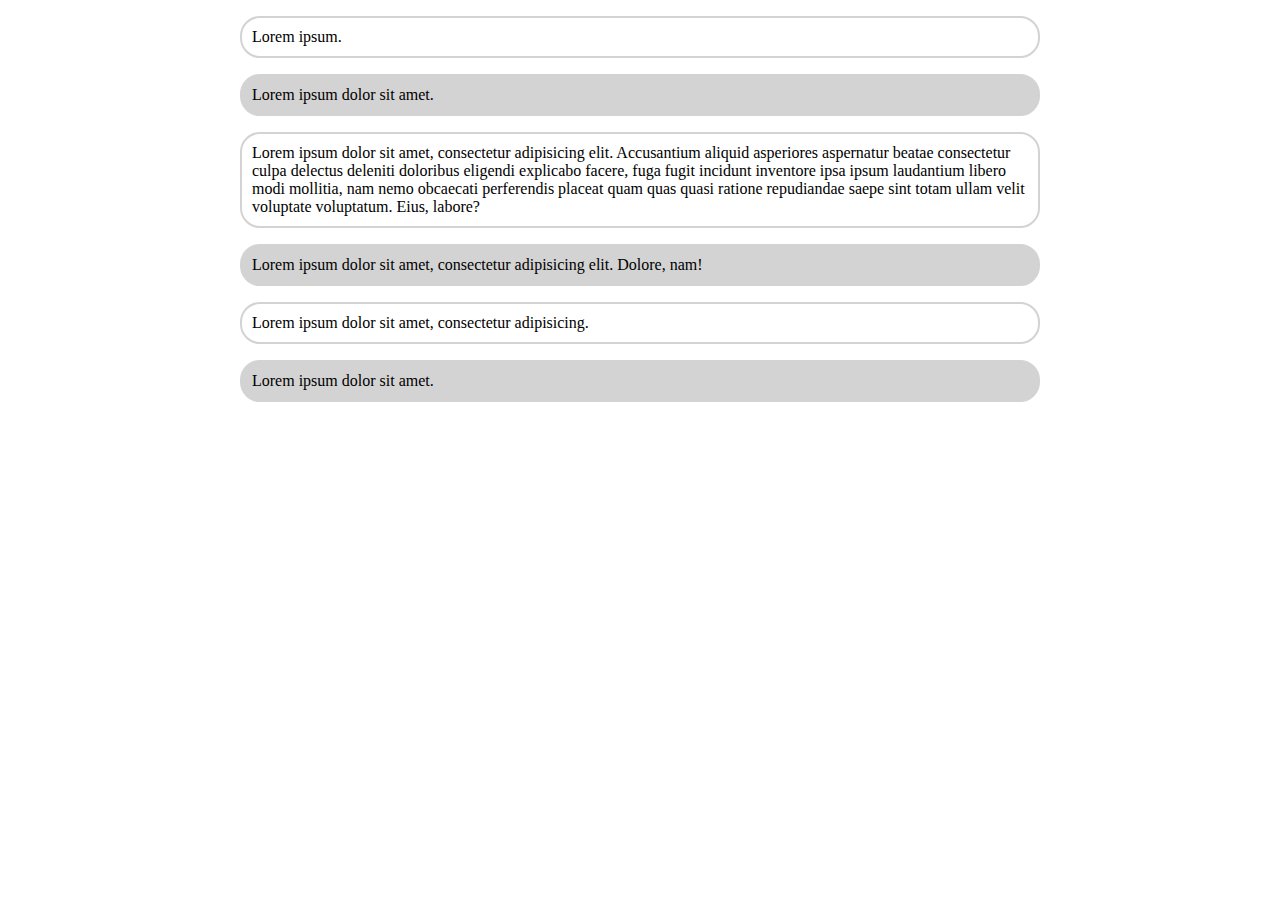
<file: task1/index.html>
<!DOCTYPE html>
<html lang="en">
<head>
    <meta charset="UTF-8">
    <title>task1</title>
    <link rel="stylesheet" href="style.css">
</head>
<body>

<div class="container">
    <p class="inner-container">Lorem ipsum.</p>
    <p class="inner-container">Lorem ipsum dolor sit amet.</p>
    <p class="inner-container">Lorem ipsum dolor sit amet, consectetur adipisicing elit. Accusantium aliquid asperiores
        aspernatur beatae consectetur culpa delectus deleniti doloribus eligendi explicabo facere, fuga fugit incidunt
        inventore ipsa ipsum laudantium libero modi mollitia, nam nemo obcaecati perferendis placeat quam quas quasi
        ratione repudiandae saepe sint totam ullam velit voluptate voluptatum. Eius, labore?</p>
    <p class="inner-container">Lorem ipsum dolor sit amet, consectetur adipisicing elit. Dolore, nam!</p>
    <p class="inner-container">Lorem ipsum dolor sit amet, consectetur adipisicing.</p>
    <p class="inner-container">Lorem ipsum dolor sit amet.</p>
</div>

</body>
</html>
</file>
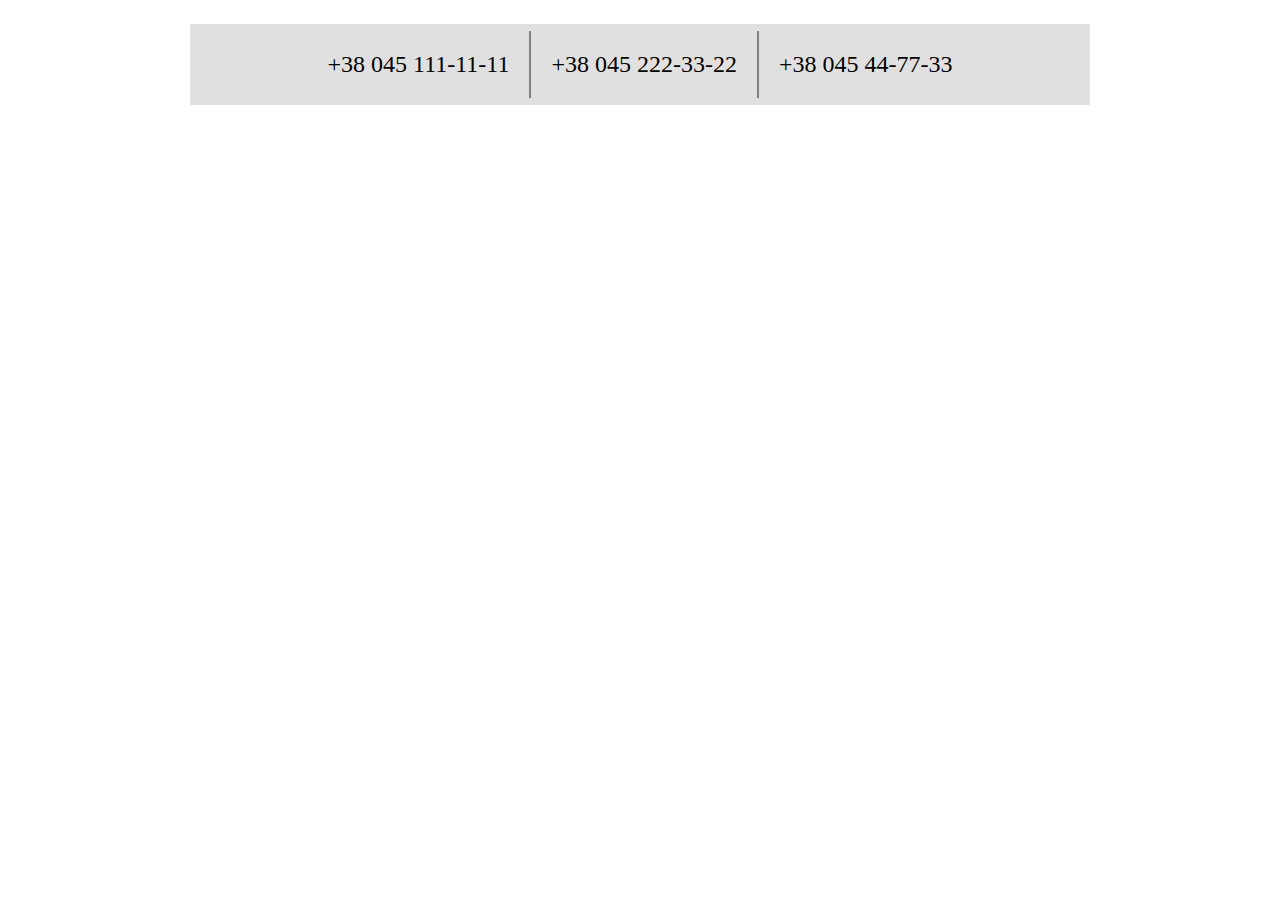
<file: task2/index.html>
<!DOCTYPE html>
<html lang="en">
<head>
    <meta charset="UTF-8">
    <title>task2</title>
    <link rel="stylesheet" href="style.css">
</head>
<body>
<div class="container">
    <ul>
        <li>+38 045 111-11-11</li>
        <li>+38 045 222-33-22</li>
        <li>+38 045 44-77-33</li>
    </ul>
</div>

</body>
</html>
</file>
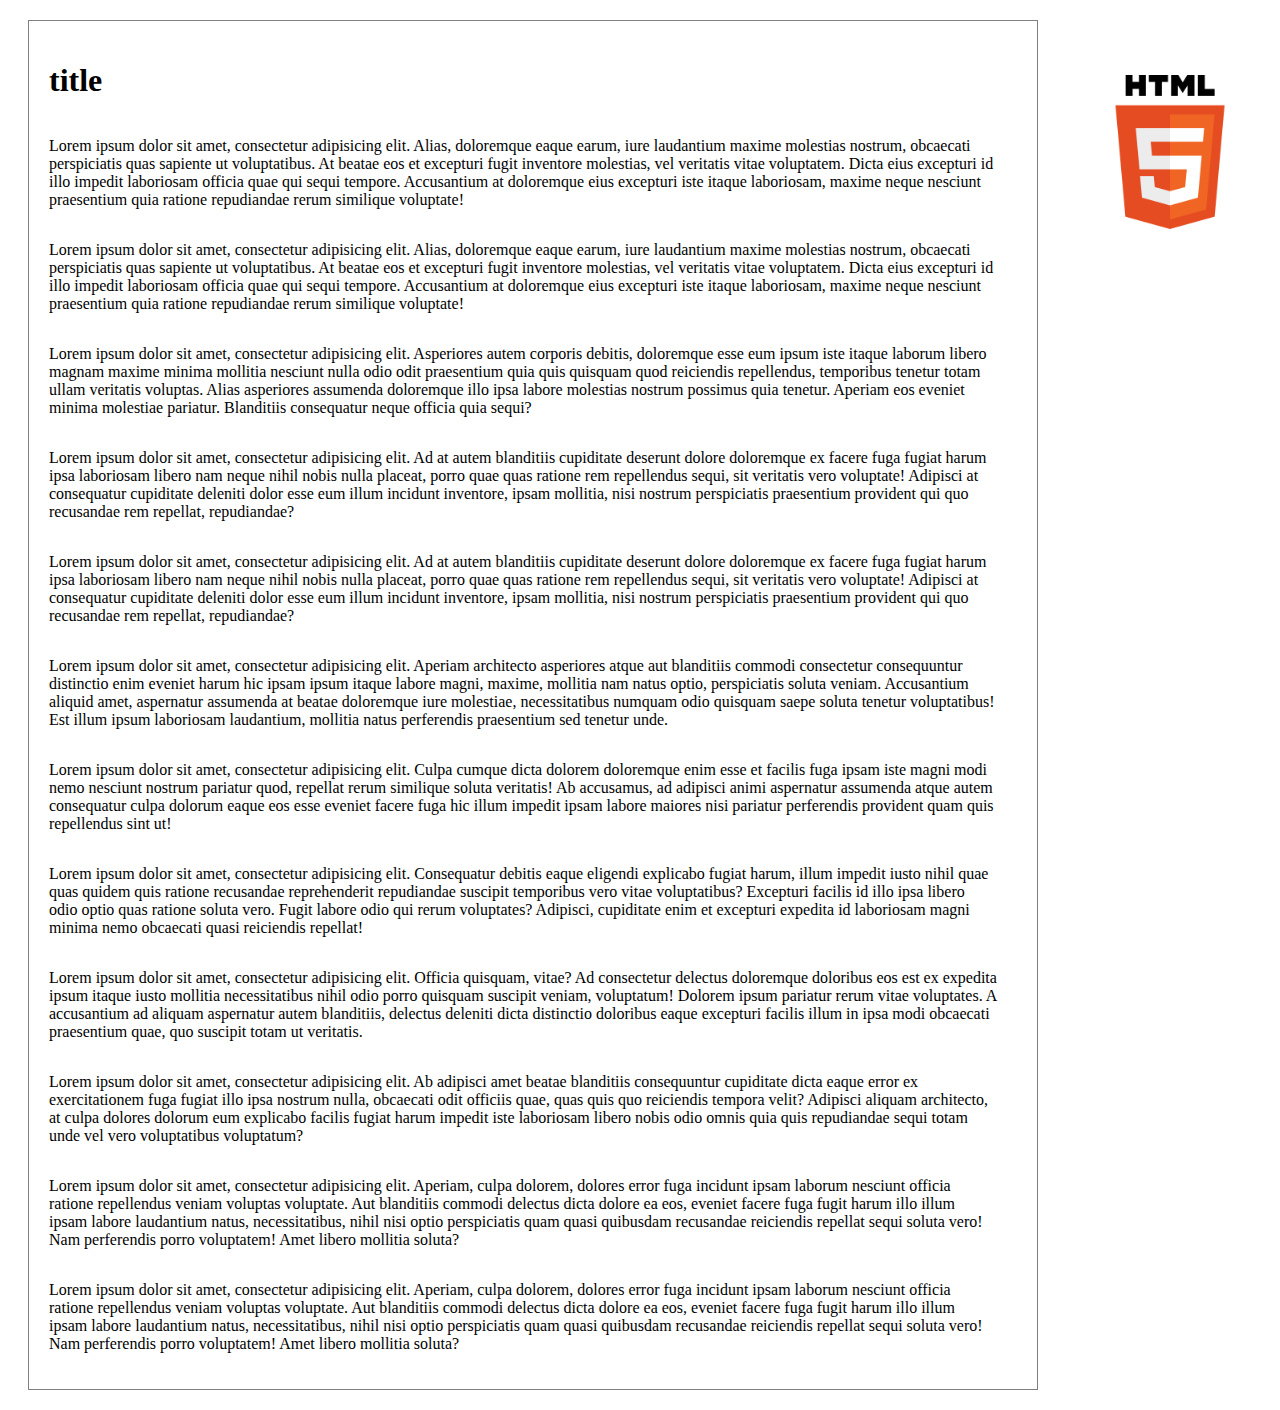
<file: task5/index.html>
<!DOCTYPE html>
<html lang="en">
<head>
  <meta charset="UTF-8">
  <title>task5</title>
  <link rel="stylesheet" href="style.css">
</head>
<body>
<div class=container>
  <h1>
    title
  </h1>
  <p>Lorem ipsum dolor sit amet, consectetur adipisicing elit. Alias, doloremque eaque earum, iure laudantium maxime
    molestias nostrum, obcaecati perspiciatis quas sapiente ut voluptatibus. At beatae eos et excepturi fugit
    inventore
    molestias, vel veritatis vitae voluptatem. Dicta eius excepturi id illo impedit laboriosam officia quae qui sequi
    tempore. Accusantium at doloremque eius excepturi iste itaque laboriosam, maxime neque nesciunt praesentium quia
    ratione repudiandae rerum similique voluptate!</p>
  <p>Lorem ipsum dolor sit amet, consectetur adipisicing elit. Alias, doloremque eaque earum, iure laudantium maxime
    molestias nostrum, obcaecati perspiciatis quas sapiente ut voluptatibus. At beatae eos et excepturi fugit
    inventore
    molestias, vel veritatis vitae voluptatem. Dicta eius excepturi id illo impedit laboriosam officia quae qui sequi
    tempore. Accusantium at doloremque eius excepturi iste itaque laboriosam, maxime neque nesciunt praesentium quia
    ratione repudiandae rerum similique voluptate!</p>
  <p>Lorem ipsum dolor sit amet, consectetur adipisicing elit. Asperiores autem corporis debitis, doloremque esse eum
    ipsum iste itaque laborum libero magnam maxime minima mollitia nesciunt nulla odio odit praesentium quia quis
    quisquam quod reiciendis repellendus, temporibus tenetur totam ullam veritatis voluptas. Alias asperiores
    assumenda
    doloremque illo ipsa labore molestias nostrum possimus quia tenetur. Aperiam eos eveniet minima molestiae
    pariatur.
    Blanditiis consequatur neque officia quia sequi?</p>
  <p>Lorem ipsum dolor sit amet, consectetur adipisicing elit. Ad at autem blanditiis cupiditate deserunt dolore
    doloremque ex facere fuga fugiat harum ipsa laboriosam libero nam neque nihil nobis nulla placeat, porro quae quas
    ratione rem repellendus sequi, sit veritatis vero voluptate! Adipisci at consequatur cupiditate deleniti dolor
    esse
    eum illum incidunt inventore, ipsam mollitia, nisi nostrum perspiciatis praesentium provident qui quo recusandae
    rem
    repellat, repudiandae?</p>
  <p>Lorem ipsum dolor sit amet, consectetur adipisicing elit. Ad at autem blanditiis cupiditate deserunt dolore
    doloremque ex facere fuga fugiat harum ipsa laboriosam libero nam neque nihil nobis nulla placeat, porro quae quas
    ratione rem repellendus sequi, sit veritatis vero voluptate! Adipisci at consequatur cupiditate deleniti dolor
    esse
    eum illum incidunt inventore, ipsam mollitia, nisi nostrum perspiciatis praesentium provident qui quo recusandae
    rem
    repellat, repudiandae?</p>
  <p>Lorem ipsum dolor sit amet, consectetur adipisicing elit. Aperiam architecto asperiores atque aut blanditiis
    commodi consectetur consequuntur distinctio enim eveniet harum hic ipsam ipsum itaque labore magni, maxime,
    mollitia
    nam natus optio, perspiciatis soluta veniam. Accusantium aliquid amet, aspernatur assumenda at beatae doloremque
    iure molestiae, necessitatibus numquam odio quisquam saepe soluta tenetur voluptatibus! Est illum ipsum laboriosam
    laudantium, mollitia natus perferendis praesentium sed tenetur unde.</p>
  <p>Lorem ipsum dolor sit amet, consectetur adipisicing elit. Culpa cumque dicta dolorem doloremque enim esse et
    facilis fuga ipsam iste magni modi nemo nesciunt nostrum pariatur quod, repellat rerum similique soluta veritatis!
    Ab accusamus, ad adipisci animi aspernatur assumenda atque autem consequatur culpa dolorum eaque eos esse eveniet
    facere fuga hic illum impedit ipsam labore maiores nisi pariatur perferendis provident quam quis repellendus sint
    ut!</p>
  <p>Lorem ipsum dolor sit amet, consectetur adipisicing elit. Consequatur debitis eaque eligendi explicabo fugiat
    harum, illum impedit iusto nihil quae quas quidem quis ratione recusandae reprehenderit repudiandae suscipit
    temporibus vero vitae voluptatibus? Excepturi facilis id illo ipsa libero odio optio quas ratione soluta vero.
    Fugit
    labore odio qui rerum voluptates? Adipisci, cupiditate enim et excepturi expedita id laboriosam magni minima nemo
    obcaecati quasi reiciendis repellat!</p>
  <p>Lorem ipsum dolor sit amet, consectetur adipisicing elit. Officia quisquam, vitae? Ad consectetur delectus
    doloremque doloribus eos est ex expedita ipsum itaque iusto mollitia necessitatibus nihil odio porro quisquam
    suscipit veniam, voluptatum! Dolorem ipsum pariatur rerum vitae voluptates. A accusantium ad aliquam aspernatur
    autem blanditiis, delectus deleniti dicta distinctio doloribus eaque excepturi facilis illum in ipsa modi
    obcaecati
    praesentium quae, quo suscipit totam ut veritatis.</p>
  <p>Lorem ipsum dolor sit amet, consectetur adipisicing elit. Ab adipisci amet beatae blanditiis consequuntur
    cupiditate dicta eaque error ex exercitationem fuga fugiat illo ipsa nostrum nulla, obcaecati odit officiis quae,
    quas quis quo reiciendis tempora velit? Adipisci aliquam architecto, at culpa dolores dolorum eum explicabo
    facilis
    fugiat harum impedit iste laboriosam libero nobis odio omnis quia quis repudiandae sequi totam unde vel vero
    voluptatibus voluptatum?</p>
  <p>Lorem ipsum dolor sit amet, consectetur adipisicing elit. Aperiam, culpa dolorem, dolores error fuga incidunt
    ipsam
    laborum nesciunt officia ratione repellendus veniam voluptas voluptate. Aut blanditiis commodi delectus dicta
    dolore
    ea eos, eveniet facere fuga fugit harum illo illum ipsam labore laudantium natus, necessitatibus, nihil nisi optio
    perspiciatis quam quasi quibusdam recusandae reiciendis repellat sequi soluta vero! Nam perferendis porro
    voluptatem! Amet libero mollitia soluta?</p>
  <p>Lorem ipsum dolor sit amet, consectetur adipisicing elit. Aperiam, culpa dolorem, dolores error fuga incidunt
    ipsam
    laborum nesciunt officia ratione repellendus veniam voluptas voluptate. Aut blanditiis commodi delectus dicta
    dolore
    ea eos, eveniet facere fuga fugit harum illo illum ipsam labore laudantium natus, necessitatibus, nihil nisi optio
    perspiciatis quam quasi quibusdam recusandae reiciendis repellat sequi soluta vero! Nam perferendis porro
    voluptatem! Amet libero mollitia soluta?</p>
</div>


</body>
</html>
</file>
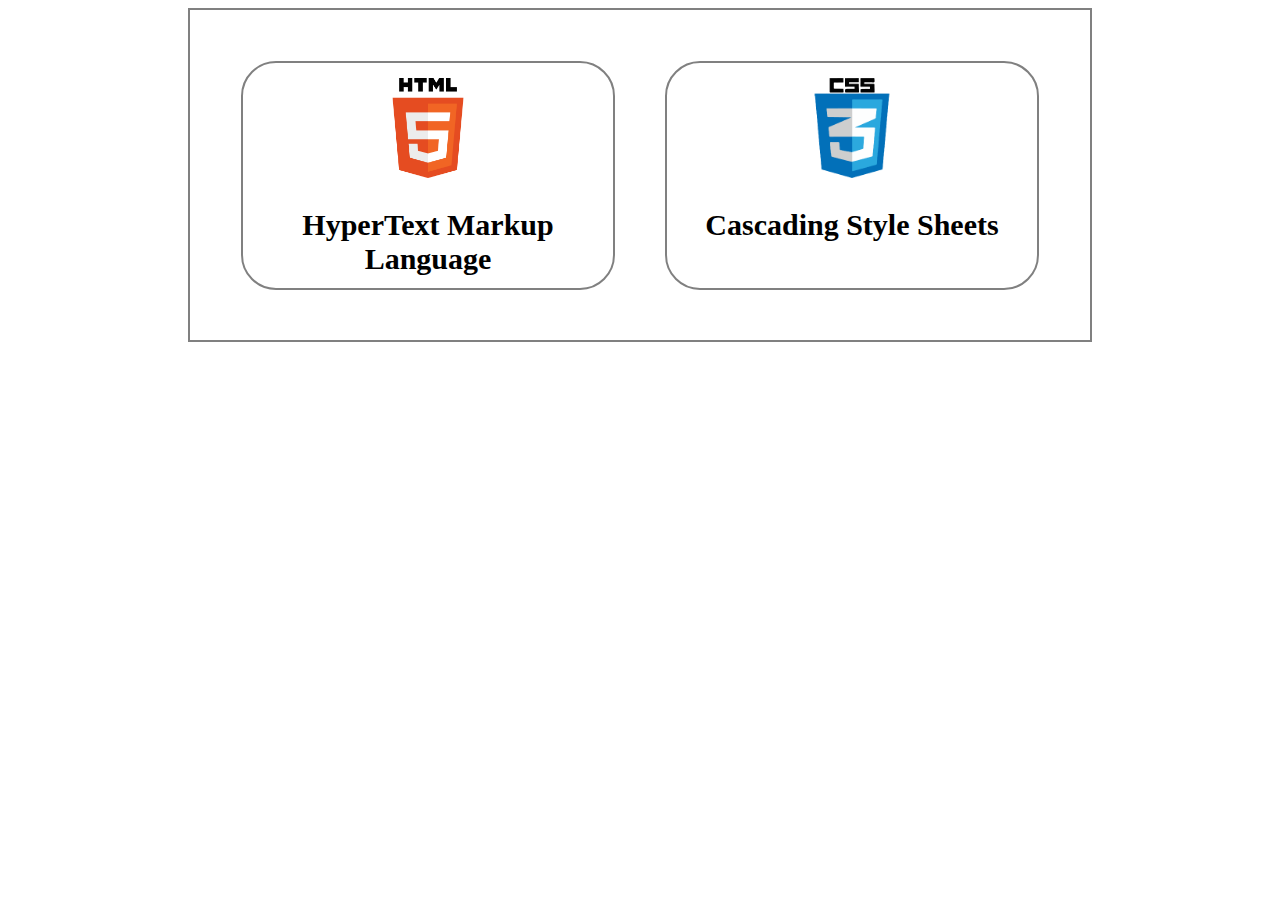
<file: task6/index.html>
<!DOCTYPE html>
<html lang="en">
<head>
    <meta charset="UTF-8">
    <title>task6</title>
    <link rel="stylesheet" href="style.css">
</head>
<body>
<div class="container">
  <div><p>HyperText Markup Language</p>
  </div>
  <div><p>Cascading Style Sheets</p>
  </div>
</div>

</body>
</html>
</file>
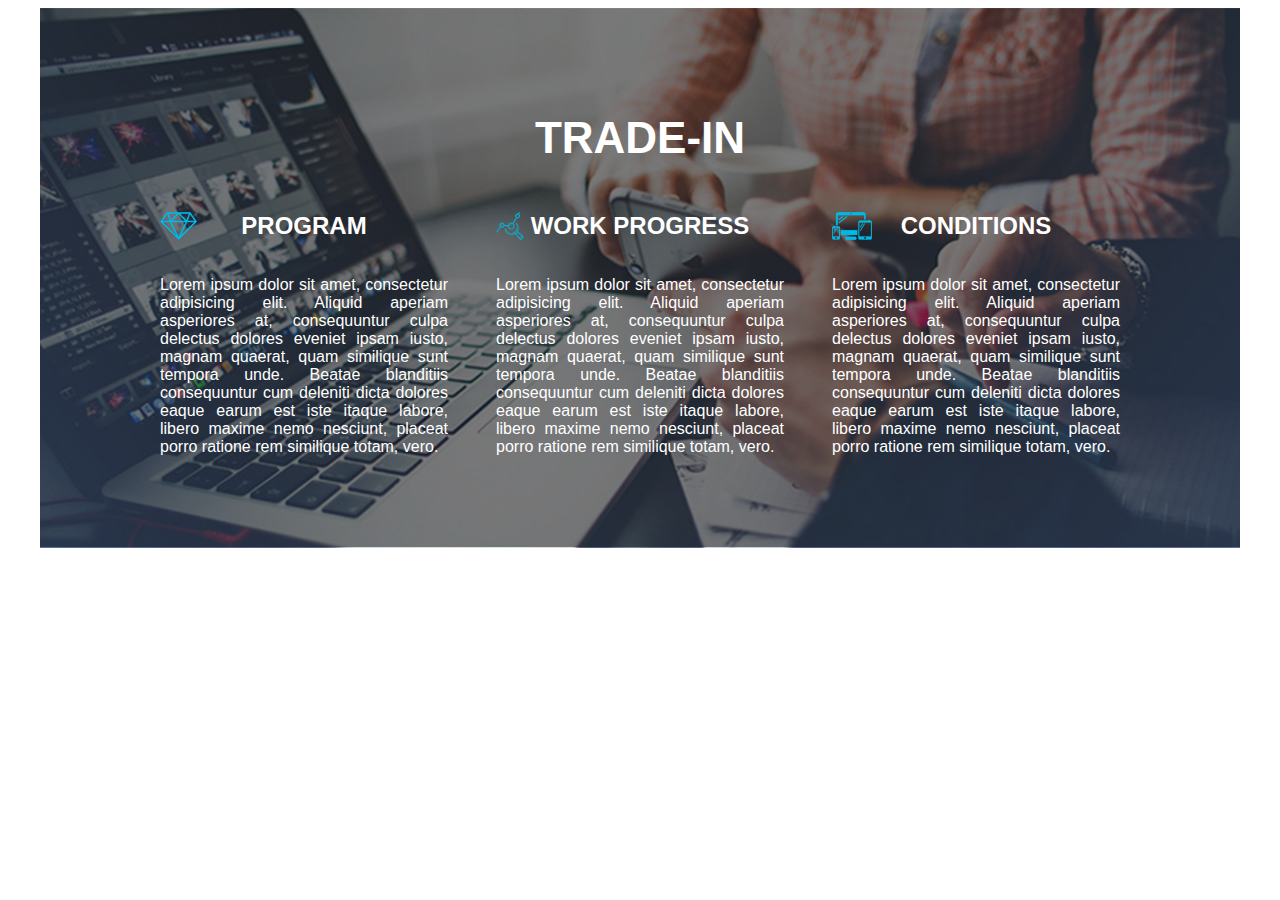
<file: task7/index.html>
<!DOCTYPE html>
<html lang="en">
<head>
  <meta charset="UTF-8">
  <title>task7</title>
  <link rel="stylesheet" href="style.css">
</head>
<body>
<div class="main">
  <h1 class="main-title">trade-in</h1>
  <div class="main-content">
    <div class="content">
      <h2 class="first-h2">program</h2>
      <p>Lorem ipsum dolor sit amet, consectetur adipisicing elit. Aliquid aperiam asperiores at, consequuntur culpa
        delectus dolores eveniet ipsam iusto, magnam quaerat, quam similique sunt tempora unde. Beatae blanditiis
        consequuntur cum deleniti dicta dolores eaque earum est iste itaque labore, libero maxime nemo nesciunt, placeat
        porro ratione rem similique totam, vero.
      </p>
    </div>
    <div class="content">
      <h2 class="second-h2">work progress</h2>
      <p>Lorem ipsum dolor sit amet, consectetur adipisicing elit. Aliquid aperiam asperiores at, consequuntur culpa
        delectus dolores eveniet ipsam iusto, magnam quaerat, quam similique sunt tempora unde. Beatae blanditiis
        consequuntur cum deleniti dicta dolores eaque earum est iste itaque labore, libero maxime nemo nesciunt, placeat
        porro ratione rem similique totam, vero.
      </p>
    </div>
    <div class="content">
      <h2 class="third-h2">conditions</h2>
      <p>Lorem ipsum dolor sit amet, consectetur adipisicing elit. Aliquid aperiam asperiores at, consequuntur culpa
        delectus dolores eveniet ipsam iusto, magnam quaerat, quam similique sunt tempora unde. Beatae blanditiis
        consequuntur cum deleniti dicta dolores eaque earum est iste itaque labore, libero maxime nemo nesciunt, placeat
        porro ratione rem similique totam, vero.
      </p>
    </div>
  </div>

</div>


</body>
</html>
</file>
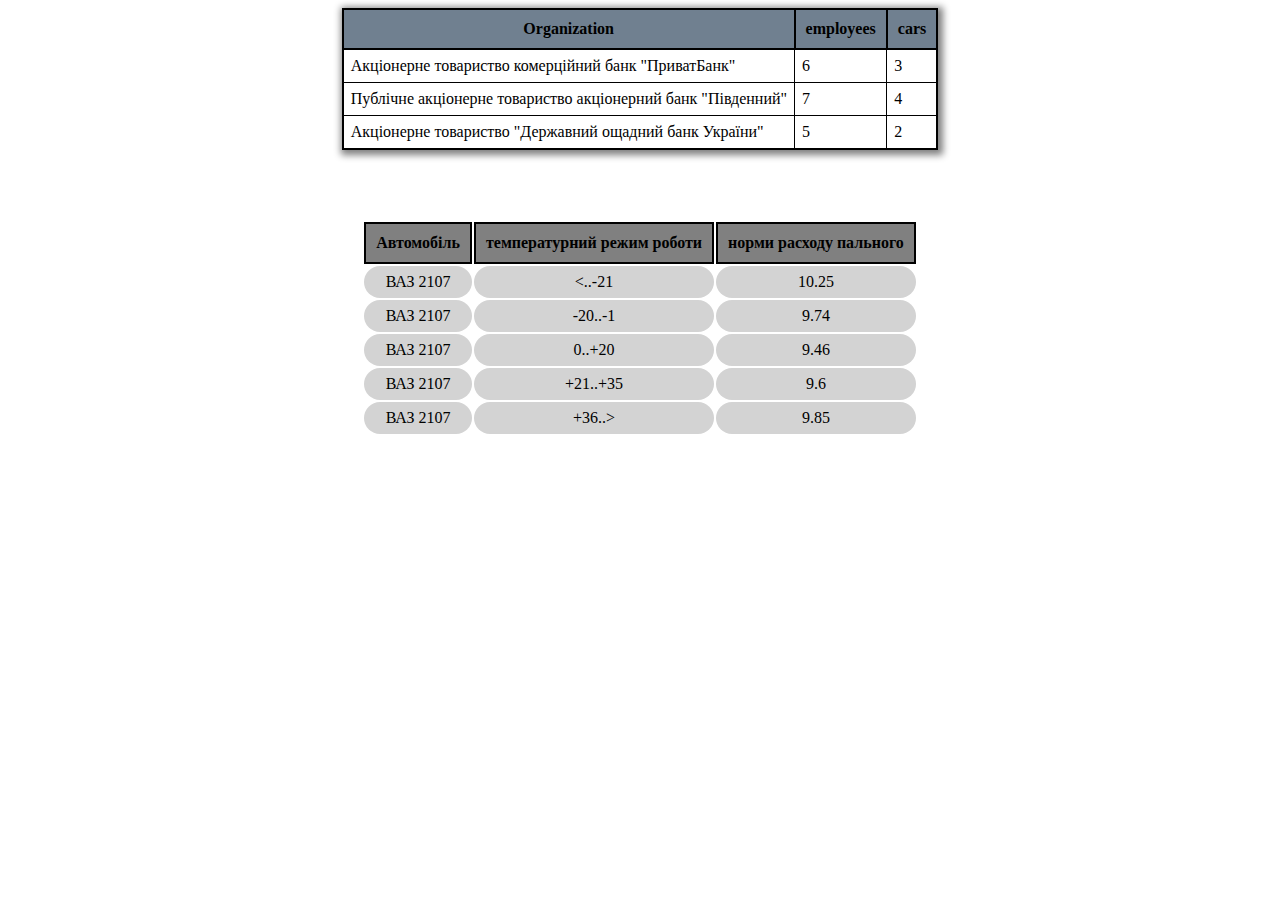
<file: task8/index.html>
<!DOCTYPE html>
<html lang="en">
<head>
    <meta charset="UTF-8">
    <title>task8</title>
    <link rel="stylesheet" href="style.css">
</head>
<body>
<table class="table-organization">
    <thead class="thead-organization">
        <tr>
            <th>Organization</th>
            <th>employees</th>
            <th>cars</th>
        </tr>
    </thead>
    <tbody>
        <tr class="row-organization">
            <td>Акціонерне товариство комерційний банк "ПриватБанк"</td>
            <td>6</td>
            <td>3</td>
        </tr>
        <tr class="row-organization">
            <td>Публічне акціонерне товариство акціонерний банк "Південний"</td>
            <td>7</td>
            <td>4</td>
        </tr>
        <tr class="row-organization">
            <td>Акціонерне товариство "Державний ощадний банк України"</td>
            <td>5</td>
            <td>2</td>
        </tr>
    </tbody>
</table>

<div class="height-between-table"></div>

<table class="table-cars">
    <thead class="thead-cars">
    <tr>
        <th>Автомобіль</th>
        <th>температурний режим роботи</th>
        <th>норми расходу пального</th>
    </tr>
    </thead>
    <tbody>
    <tr>
        <td>ВАЗ 2107</td>
        <td><..-21</td>
        <td>10.25</td>
    </tr>
    <tr>
        <td>ВАЗ 2107</td>
        <td>-20..-1</td>
        <td>9.74</td>
    </tr>
    <tr>
        <td>ВАЗ 2107</td>
        <td>0..+20</td>
        <td>9.46</td>
    </tr>
    <tr>
        <td>ВАЗ 2107</td>
        <td>+21..+35</td>
        <td>9.6</td>
    </tr>
    <tr>
        <td>ВАЗ 2107</td>
        <td>+36..></td>
        <td>9.85</td>
    </tr>
    </tbody>

</table>
</body>
</html>
</file>
<file: task1/style.css>
.container{
    width: 800px;
    margin: auto;

}

.inner-container{
    padding: 10px;
    border: lightgrey 2px solid;
    border-radius: 20px;
}

/*каждый ребенок который является четным*/

.inner-container:nth-child(even){
    background: lightgrey;
}

/*каждый ребенок который является нечетным*/

/*.inner-container:nth-child(odd){*/
/*    background: #f6f5f5;*/
/*}*/
</file>
<file: task2/style.css>
.container{
    width: 900px;
    font-size: 24px;
    font-family: Arial sans-serif;
    margin: auto;
}
ul{
    display: flex;
    justify-content: center;
    padding: 7px;
    background: #e0e0e0;
}

li{
    list-style: none;
    padding: 20px;
}

li:nth-child(2){
    border-left: grey 2px solid;
    border-right: grey 2px solid;
}
</file>
<file: task5/style.css>
body{
    background-image: url("images/HTML5.png");
    background-size: 12%;
    background-position: 97% 10%;
    background-repeat: no-repeat;
    background-attachment: fixed;
    background-clip: content-box;
}

.container {
    max-width: 75%;
    padding: 20px 40px 20px 20px;
    border: grey 1px solid;
    margin: 20px 50px 20px 20px;
    display: flex;
    flex-direction: column;
    justify-content: left;
}
</file>
<file: task6/style.css>
.container {
    width: 900px;
    height: 330px;
    border: grey 2px solid;
    display: flex;
    justify-content: center;
    align-items: center;
    margin: auto;
}

.container div {
    width: 330px;
    height: 200px;
    padding: 20px 20px 5px 20px;
    margin: 25px;
    border: grey 2px solid;
    border-radius: 35px;
    background-size: 100px 100px;
    background-position: center 15px;
    background-repeat: no-repeat;
    font-family: Arial cursive;
    font-size: 30px;
    font-weight: bold;
    display: flex;
    justify-content: center;
    align-items: flex-end;

}
p{ width: 95%;
    height: 65px;
    text-align: center;
    margin: 10px;
}

.container div:first-child {
    background-image: url("images/HTML5.png");
}

.container div:last-child {
    background-image: url("images/CSS3.png");
}
</file>
<file: task7/style.css>
.main {
    max-width: 1200px;
    height: 540px;
    background-image: url("images/blackout.png");
    background-repeat: no-repeat;
    background-size: 100% 100%;
    /*border: blue 2px solid;*/
    margin: auto;
    display: flex;
    font-family: Arial;
    color: white;
    flex-wrap: wrap;
    justify-content: center;
    align-content: center;
}

/*.main:hover{*/
/*    background-image: url("images/light.png");*/
/*}*/

.main-title {
    width: 80%;
    text-align: center;
    text-transform: uppercase;
    font-size: 44px;
    /*padding: 10px 10px 10px 10px;*/

}



.main-content {
    width: 80%;
    display: flex;
    justify-content: space-between;

}

.content{
    width: 30%;
    display: flex;
    flex-direction: column;
}

h2{
    text-align: center;
    text-transform: uppercase;
    /*background-image: url("images/1.png");*/
    background-size: contain;
    background-position: left top;
    background-repeat: no-repeat;
    background-clip: content-box;
 }

.first-h2{
    background-image: url("images/1.png");
}

.second-h2{
    background-image: url("images/2.png");
}

.third-h2{
    background-image: url("images/3.png");
}

p{
    text-align: justify;
}
</file>
<file: task8/style.css>
table{
    user-select: none;
}

.table-organization {
    border: black 2px solid;
    border-collapse: collapse;
    box-shadow: 2px 2px 7px 3px grey;
    margin: auto;
}

.thead-organization {
    background: slategray;
}

th {
    border: black 2px solid;
    padding: 10px;
}


td {
    border: black 1px solid;
    padding: 7px;
}

.row-organization:hover {
    background: lightgrey;
    text-shadow: 1px 1px 2px grey;
    box-shadow: 2px 2px 7px 3px grey;
}

.row-organization:active {
    background: lightgrey;
    color: blue;
    text-decoration: underline;
    box-shadow: 0px 0px 7px 3px blue;
}


.height-between-table {
    height: 70px;
}

.table-cars {
    margin: auto;
    text-align: center;
    border-collapse: separate;
}

.thead-cars {
    background: #808080;
}

.table-cars td {
    background: lightgrey;
    border: none;
    border-radius: 25px;
}

.table-cars td:hover {
    background: #cbcbcb;
    text-shadow: 1px 1px 2px grey;
    box-shadow: 2px 2px 7px 3px grey;
}

.table-cars td:active {
    border: 1px solid blue;
    background: #bebcbc;
    padding: 1%;
    color: blue;
    text-shadow: 1px 1px 2px blue,
    1px 1px 7px aqua;
    box-shadow: none;
}
</file>
